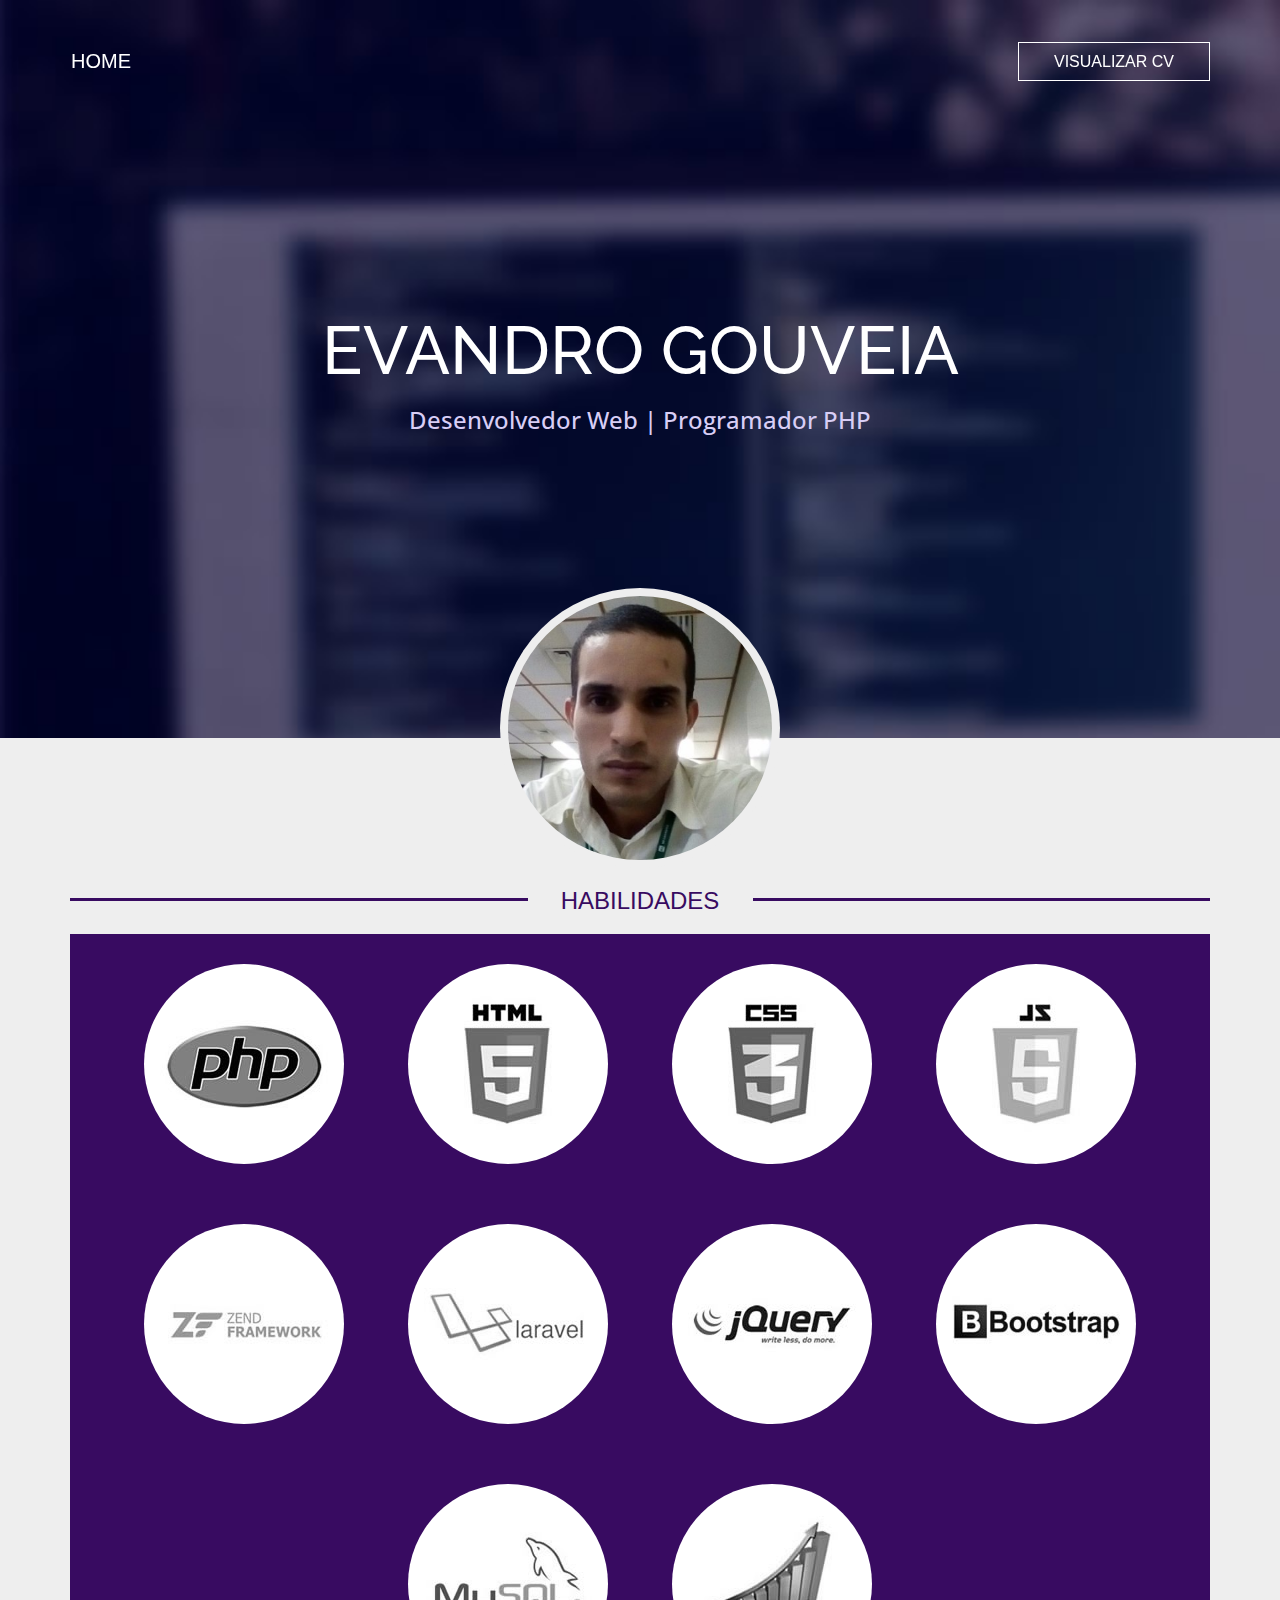
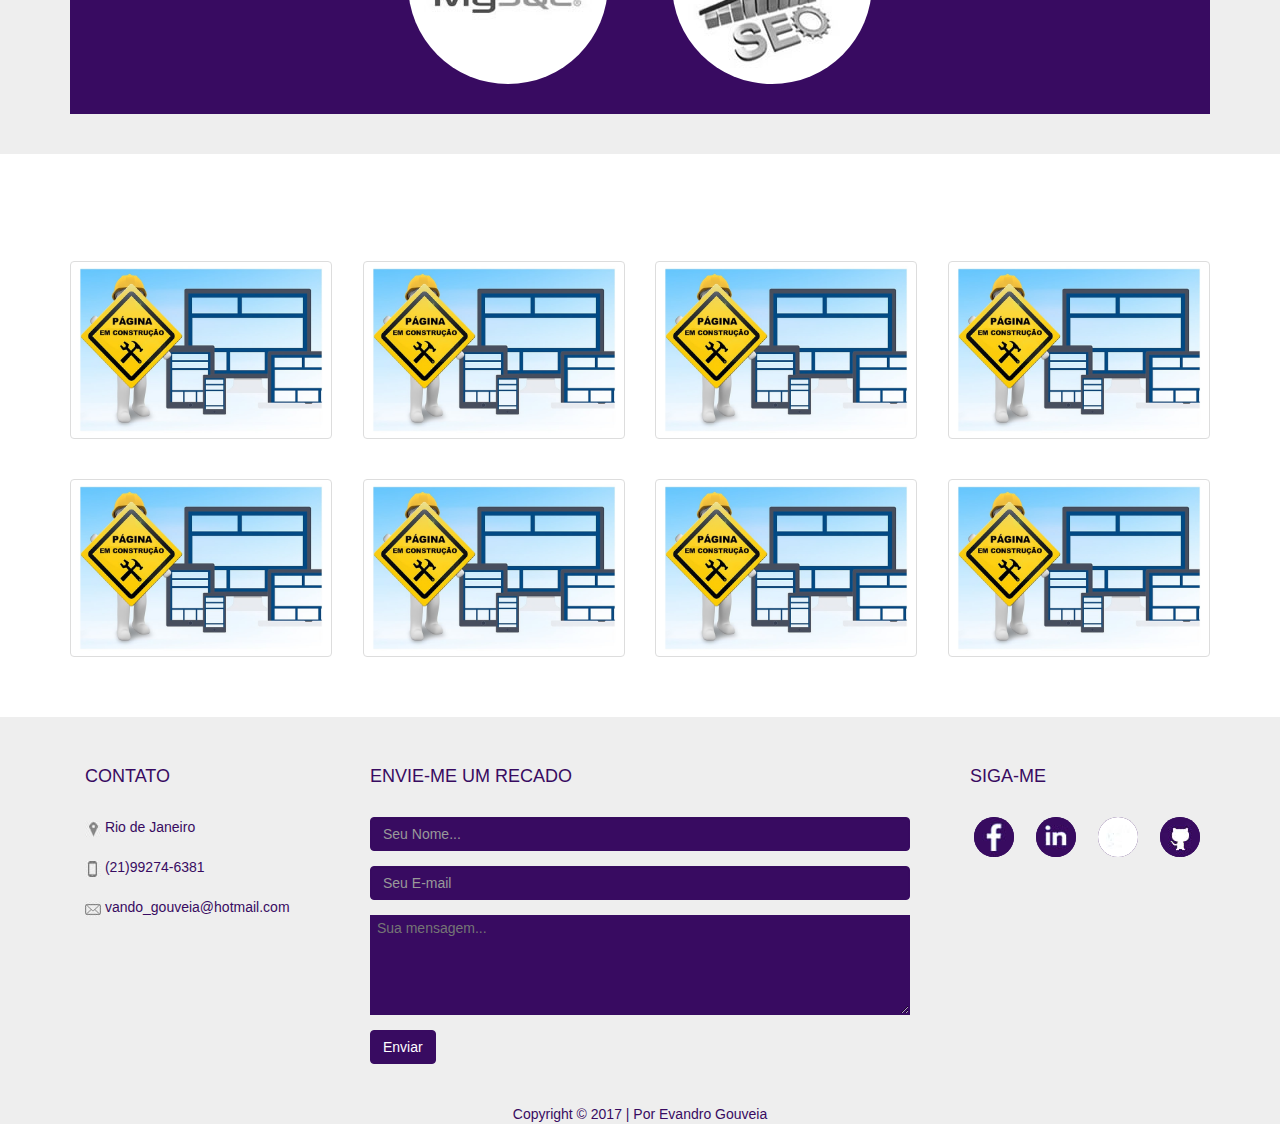
<file: index.html>
<!DOCTYPE html>
<html lang="pt-br">
    <head>
        <meta charset="UTF-8">
        <meta http-equiv="X-UA-Compatible" content="IE=edge">
        <title>Bem Vindo - Desenvolvedor Web | Programador PHP</title>
        <meta name="viewport" content="width=device-width, initial-scale=1">
        <meta name="description" content="Evandro gouveia é desenvolvedor web, programador PHP, trabalha com as tecnologias e 
         frameworks mais utilizados no mercado e já desenvolveu diversos sites e sistemas web.">
        <link rel="icon" type="image/png" sizes="32x32" href="img/favicon-32x32.png">
        <link href="css/bootstrap.min.css" rel="stylesheet">
        <link href="css/style.css" rel="stylesheet">
        <link href="css/mobile.min.css" rel="stylesheet">
    </head>
    <body>
       <nav class="navbar navbar-brand navbar-fixed-top"><!-- NAVEGAÇÃO MENU --> 
            <div class="container">
                <div class="navbar-header">
                    <button type="button" class="navbar-toggle" data-toggle="collapse" data-target=".navbar-collapse">
                        <span class="icon-bar navbar-default"></span>
                        <span class="icon-bar navbar-default"></span>
                        <span class="icon-bar navbar-default"></span>
                    </button>
                </div>
                <div class="collapse navbar-collapse">
                    <ul class="navbar navbar-nav">
                        <li><a href="index.html">HOME</a></li>
                    </ul> 
                    <p class="navbar-nav navbar-text navbar-right"><a href="cv.pdf" target="_blank">VISUALIZAR CV</a></p>
                </div><!--/.nav-collapse -->     
            </div><!--/CONTAINER-->
        </nav><!-- /NAVEGAÇÃO MENU --> 
        <div class="capa">    
            <div class="texto-capa">
                <h1 id="titulo-1">EVANDRO GOUVEIA</h1>
                <h3 id="subtitulo-1">Desenvolvedor Web | Programador PHP</h3>
            </div>
        </div>
        <div id="b_2">
            <img  id="foto" class="img-circle center-block" src="img/foto.jpg" alt="foto"/><br>
            <div class="container">
               <div class="row">
                  <div  class="col-xs-3 col-sm-4 col-md-5">
                     <p class="borda_2">BORDA</p>
                  </div>
                  <div  class="col-xs-6 col-sm-4 col-md-2">
                     <h3 id="subtitulo-2">HABILIDADES</h3>
                  </div>
                  <div  class="col-xs-3 col-sm-4 col-md-5">
                     <p class="borda_2">BORDA</p>
                  </div>
               </div> <!--/ROW-->
            </div><br><!-- /CONTAINER -->
            <div class="container">
               <div class="text-center">
                  <div class="fundo-centro">
                    <a href="#janela1" rel="modal"><img class="tec img-responsive img-circle " src="img/php-min.jpg" alt="logo php"></a>
                    <a href="#janela2" rel="modal"><img class="tec img-responsive img-circle " src="img/html5-min.jpg" alt="logo html5"></a>
                    <a href="#janela3" rel="modal"><img class="tec img-responsive img-circle " src="img/css3-min.jpg" alt="logo css3"></a>
                    <a href="#janela4" rel="modal"><img class="tec img-responsive img-circle " src="img/javascript-min.jpg" alt="logo javascript"></a>
                    <a href="#janela5" rel="modal"><img class="tec img-responsive img-circle " src="img/zend-min.jpg" alt="logo zend-framework"></a>
                    <a href="#janela6" rel="modal"><img class="tec img-responsive img-circle " src="img/laravel-min.jpg" alt="logo laravel"></a>
                    <a href="#janela7" rel="modal"><img class="tec img-responsive img-circle " src="img/jquery-min.jpg" alt="logo jquery"></a>
                    <a href="#janela8" rel="modal"><img class="tec img-responsive img-circle " src="img/bootstrap-min.jpg" alt="logo bootstrap"></a>
                    <a href="#janela9" rel="modal"><img class="tec img-responsive img-circle " src="img/mysql-min.jpg" alt="logo mysql"></a>
                    <a href="#janela10" rel="modal"><img class="tec img-responsive img-circle " src="img/seo-min.jpg" alt="logo seo"></a>
                  </div>
               </div><!--/TEXT-CENTER-->
            </div><br><br><!--/CONTAINER-->
            <div class="window" id="janela1"><!--INÍCIO DO MODAL-->
               <a href="#" class="fechar">X Fechar</a>
               <h4 class="text-center">PHP</h4>
               <p class="text-center">O PHP é uma linguagem de script open source de uso geral, muito utilizada, e especialmente adequada para o desenvolvimento web e que pode ser 
               embutida dentro do HTML. Com ela é possível criar sistemas e sites de alta complexidade.</p>
            </div>
            <div class="window" id="janela2">
               <a href="#" class="fechar">X Fechar</a>
               <h4 class="text-center">HTML 5</h4>
               <p class="text-center">HTML5 é a mais recente evolução do padrão que define o HTML. O termo representa dois conceitos diferentes: É uma nova versão da linguagem HTML, com novos elementos, atributos, 
                e comportamentos. e um conjunto maior de tecnologias que permite o desenvolvimento de aplicações e web sites mais diversos e poderosos.</p>
            </div>
            <div class="window" id="janela3">
               <a href="#" class="fechar">X Fechar</a>
               <h4 class="text-center">CSS 3</h4>
               <p class="text-center">CSS3 é a segunda mais nova versão das famosas Cascading Style Sheets (ou simplesmente CSS), onde se define estilos para páginas web com efeitos de transição, 
               imagem, e outros, que dão um estilo novo às páginas Web em todos os aspectos de design do layout.</p>
            </div>
            <div class="window" id="janela4">
               <a href="#" class="fechar">X Fechar</a>
               <h4 class="text-center">JAVASCRIPT</h4>
               <p class="text-center">JavaScript foi originalmente implementada como parte dos navegadores web para que scripts pudessem ser executados do lado do cliente e interagissem com o usuário 
               sem a necessidade deste script passar pelo servidor, controlando o navegador, realizando comunicação assíncrona e alterando o conteúdo do documento exibido.</p>
            </div>
            <div class="window" id="janela5">
               <a href="#" class="fechar">X Fechar</a>
               <h4 class="text-center">ZEND FRAMEWORK</h4>
               <p class="text-center">Zend Framework é um framework para aplicações Web de código aberto, orientado a objetos, implementado em PHP 5 e licenciado sob a New BSD License. 
               Zend Framework — freqüentemente referido como ZF — é desenvolvido com o objetivo de simplificar o desenvolvimento web enquanto promove as melhores práticas na comunidade de desenvolvedores PHP.</p>
            </div>
            <div class="window" id="janela6">
               <a href="#" class="fechar">X Fechar</a>
               <h4 class="text-center">LARAVEL</h4>
               <p class="text-center">Laravel é um framework PHP livre e open-source. Algumas características proeminentes do Laravel são sua sintaxe simples e concisa, um sistema 
               modular com gerenciador de dependencias dedicado, várias formas de acesso a banco de dados relacionais e vários utilitários indispensáveis no auxílio ao desenvolvimento e manutenção de sistemas.</p>
            </div>
            <div class="window" id="janela7">
               <a href="#" class="fechar">X Fechar</a>
               <h4 class="text-center">JQUERY</h4>
               <p class="text-center">jQuery é uma biblioteca de funções JavaScript que interage com o HTML, desenvolvida para simplificar os scripts interpretados no navegador do cliente (client-side). Lançada em dezembro 
               de 2006 no BarCamp, de Nova York, por John Resig. Usada por cerca de 77% dos 10 mil sites mais visitados do mundo, jQuery é a mais popular das bibliotecas JavaScript.</p>
            </div>
            <div class="window" id="janela8">
               <a href="#" class="fechar">X Fechar</a>
               <h4 class="text-center">BOOTSTRAP</h4>
               <p class="text-center">Bootstrap é atualmente o framework mais popular para o desenvolvimento de interface de sites e aplicações responsivas. Trabalhando com o conceito mobile first, onde a ideia é que o 
               desenvolvedor web inicie a criação do layout a partir dos dispositivos móveis e então passe ao desenvolvimento de dispositivos maiores como tablets e pcs.</p>
            </div>
            <div class="window" id="janela9">
               <a href="#" class="fechar">X Fechar</a>
               <h4 class="text-center">MYSQL</h4>
               <p class="text-center">O MySQL é um sistema de gerenciamento de banco de dados (SGBD), que utiliza a linguagem SQL (Linguagem de Consulta Estruturada, do inglês Structured Query Language) como interface. 
               É atualmente um dos bancos de dados mais populares, com mais de 10 milhões de instalações pelo mundo.</p>
            </div>
            <div class="window" id="janela10">
               <a href="#" class="fechar">X Fechar</a>
               <h4 class="text-center">SEO</h4>
               <p class="text-center">Otimização de Sites ou otimização para mecanismos de busca é o conjunto de estratégias com o objetivo de potencializar e melhorar o posicionamento de um site nas páginas de resultados naturais (orgânicos) 
               nos sites de busca gerando conversões, sejam elas, um lead, uma compra, um envio de formulário, agendamento de consulta e outros.</p>
            </div>
            <div id="mascara"></div><!-- mascara para cobrir o site --> 
        </div><!--/B_2-->
        <div id="b_3">
           <div class="container">
              <div class="row">
                 <div  class="col-xs-3 col-sm-4 col-md-5">
                    <p class="borda_3">BORDA</p>
                 </div>
                 <div  class="col-xs-6 col-sm-4 col-md-2">
                    <h3 id="subtitulo-3">PORTIFÓLIO</h3>
                 </div>
                 <div  class="col-xs-3 col-sm-4 col-md-5">
                    <p class="borda_3">BORDA</p>
                 </div>
              </div><br><br><br><br>
              <div class="row">
                 <div class="col-xs-6 col-sm-3">
                    <a href="emconstrucao.html" target="_blank"><img class="img-site img-thumbnail" src="img/site-contrucao-min.jpg" alt="site"></a>
                 </div>
                 <div class="col-xs-6 col-sm-3">
                    <a href="emconstrucao.html" target="_blank"><img class="img-site img-thumbnail" src="img/site-contrucao-min.jpg" alt="site"></a>
                 </div>
                 <div class="col-xs-6 col-sm-3">
                    <a href="emconstrucao.html" target="_blank"><img class="img-site img-thumbnail" src="img/site-contrucao-min.jpg" alt="site"></a>
                 </div>
                 <div class="col-xs-6 col-sm-3">
                    <a href="emconstrucao.html" target="_blank"><img class="img-site img-thumbnail" src="img/site-contrucao-min.jpg" alt="site"></a>
                 </div>
              </div><br><br>
              <div class="row">
                 <div class="col-xs-6 col-sm-3">
                    <a href="emconstrucao.html" target="_blank"><img class="img-site img-thumbnail" src="img/site-contrucao-min.jpg" alt="site"></a>
                 </div>
                 <div class="col-xs-6 col-sm-3">
                    <a href="emconstrucao.html" target="_blank"><img class="img-site img-thumbnail" src="img/site-contrucao-min.jpg" alt="site"></a>
                 </div>
                 <div class="col-xs-6 col-sm-3">
                    <a href="emconstrucao.html" target="_blank"><img class="img-site img-thumbnail" src="img/site-contrucao-min.jpg" alt="site"></a>
                 </div>
                 <div class="col-xs-6 col-sm-3">
                    <a href="emconstrucao.html" target="_blank"><img class="img-site img-thumbnail" src="img/site-contrucao-min.jpg" alt="site"></a>
                 </div>
              </div>
           </div><!-- /CONTAINER --> 
        </div><br><br><br><!-- /B_3 --> 
        <div id="b_4"><br><br>   
           <div class="rodape container">
              <div class="col-xs-12 col-sm-4 col-md-3">
              <h4>CONTATO</h4><br>
              <ul class="nav nav-stacked">
                <li><img src="img/local.jpg" alt="icone local">&nbsp;Rio de Janeiro</li><br>
                <li><img src="img/cel.jpg" alt="icone celular">&nbsp;(21)99274-6381</li><br>
                <li><img src="img/email.jpg" alt="icone email">&nbsp;vando_gouveia@hotmail.com</li>
              </ul>
              </div>
              <div id="recado" class="col-xs-8 col-sm-4 col-md-6">
              <h4>ENVIE-ME UM RECADO</h4><br>
              <form id="form" method="get" action="mailto:evandrogouveia67@gmail.com">
                <div class="form-group">		    
                   <input id="textNome" name="nome" class="form-control" placeholder="Seu Nome..." type="text" required>		 
                </div>		  		  
                <div class="form-group">		   		   
                   <input id="inputEmail" name="email" class="form-control" placeholder="Seu E-mail" type="email" required>
                </div>	  		 
                <div class="form-group">	
                   <textarea id="textArea" name="mensagem" placeholder=" Sua mensagem..."></textarea>
                </div>	  		
                <button type="submit" name="enviar" class="btn btn-primary">Enviar</button>	
              </form>
              </div><!-- /RECADO --> 
              <script>
                 $('#form').on('submit', function () {
                   var nome = $(this).find('input[name=nome]'), nome = nome.val();
                   var email = $(this).find('input[name=email]'), email = email.val();
                   var mensagem = $(this).find('input[name=mensagem]'), mensagem = mensagem.val();
                   var texto = 'Olá Evandro, \nMeu nome é '+ nome +' e meu email é '+ email;
                     $(this).find('input[name=Body]').attr('value', texto);
                 });
              </script>    
              <div id="redsoc" class="col-xs-12 col-sm-4 col-md-3">
              <h4 id="siga">SIGA-ME</h4><br>
              <div class="nav nav-pills">
                 <a class="espaco" href="https://www.facebook.com/evandro.gouveia.bass" target="_blank"><img class="rs img-circle" src="img/fb.jpg" alt="icone facebook"></a>
                 <a class="espaco" href="https://www.linkedin.com/in/evandro-da-cruz-gouveia-2b21178b/" target="_blank"><img class="rs img-circle" src="img/in.jpg" alt="icone linkedin"></a>
                 <a class="espaco" href="https://twitter.com/VandoGouveia" target="_blank"><img class="rs img-circle" src="img/tt.jpg" alt="icone twitter"></a>
                 <a class="espaco" href="https://github.com/evandrogouveia" target="_blank"><img class="rs img-circle" src="img/gh.jpg" alt="icone github"></a>
              </div>
              </div><!-- /REDSOC -->
           </div><br><br> <!-- /RODAPÉ CONTAINER --> 
           <p class="rodape text-center" aria-hidden="true">Copyright &copy; 2017 | Por Evandro Gouveia</p>
           <span class="back-to-top"></span>
           <script type="text/javascript" src="js/jquery-3.2.1.min.js"></script>
           <script>
             $(document).ready(function(){
               $('.back-to-top').hide();
               $(window).scroll(function(){
                   if($(this).scrollTop() > 150){
                       $('.back-to-top').fadeIn();
                   }else{
                        $('.back-to-top').fadeOut();
                   }
               });
               $('.back-to-top').click(function(){
                  $('html, body').animate({
                      scrollTop:0
                  }, 800); 
               });
            });
           </script>
        </div><!-- /B_4 --> 
        <script src="js/bootstrap.min.js"></script>
        <script src="js/carousel.js"></script>
        <script src="js/modal.js"></script>  
    </body>
</html>
</file>
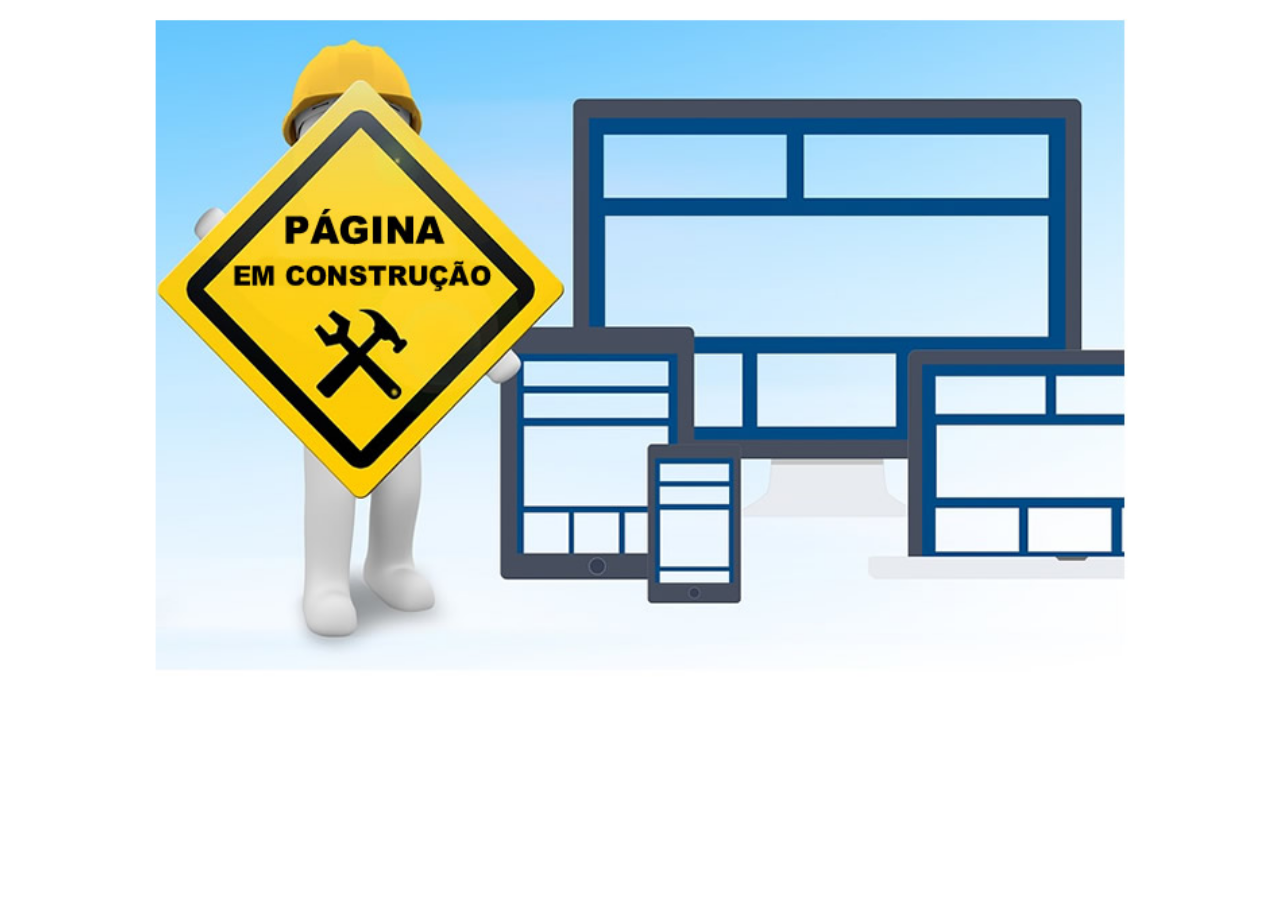
<file: emconstrucao.html>
<!DOCTYPE HTML>
<html lang="pt-br">
<head>
  <meta charset="UTF-8">
  <title>Página em construção</title>
</head>
<body>
  <div>
    <img src="img/site-contrucao.jpg" style="width: 80% ;margin: 0 auto; display: block;">
  </div>
</body>
</html>
</file>
<file: css/style.css>
@import "https://fonts.googleapis.com/css?family=Open+Sans:300";
@import "https://fonts.googleapis.com/css?family=Raleway:700";
html,body,span,p,form,img,a,ul,ol,li,table,tr,td,div{margin:0;padding:0;border:none;outline:none;list-style-type:none}
html,body,.capa{height:100%}
body{background:url(../img/fundo-topo.jpg)no-repeat;background-size:200em;background-attachment:fixed}
.capa{display:table;height:82%;width:100%}
.texto-capa{text-align:center;vertical-align:middle;display:table-cell}
li a,.navbar-nav{color:#fff;list-style-type:none;font-size:15pt;margin-top:35px}
p a{border:1px solid #fff;padding:10px 35px;font-size:12pt;transition:all .4s ease-out}
p a:link,p a:visited{text-decoration:none;list-style-type:none;color:#fff}
p a:hover{color:#380B61;background:#ddd;transition:all .4s ease-out}
li a:hover{color:#ddd;text-decoration:none}
#titulo-1{font-family:'Raleway',sans-serif;font-size:50pt;color:#fff;top:250px}
#subtitulo-1{font-family:'Open Sans',sans-serif;color:#D8CEF6;text-align:center;position:relative;vertical-align:middle}
#b_2{width:100%;height:100%;display:table;background:#eee}
#foto{width:20em;margin-top:-150px;box-shadow:none;border:none;padding:8px;background:#eee!important}
.borda_2{border-bottom:3px solid #380B61;color:transparent;position:relative;margin:0 auto;top:-10px}
#subtitulo-2{background:#eee;font-family:Arial,sans-serif;color:#380B61;text-align:center;margin:0 auto}
.borda_3{border-bottom:3px solid #fff;color:transparent;position:relative;margin:0 auto;text-align:center;z-index:0;top:40px}
#subtitulo-3{font-family:Arial,sans-serif;position:relative;color:#fff;margin:0 auto;text-align:center;top:50px}
.tec{margin:30px;display:inline-table;-webkit-filter:grayscale(100%)}
.tec:hover{-webkit-filter:grayscale(0%);transition:1s}
#b_4{width:100%;height:300px;display:table;background-size:100%;background:#eee;background-attachment:fixed;margin:0 auto}
.rodape{color:#380B61}
#inputEmail,#textNome,#textArea{background:#380B61;color:#fff;border-color:#380B61}
#textArea{width:100%;height:100px}
.btn,.rs{background:#380B61;border-color:#380B61}
.btn:hover,.rs:hover{background:#4B088A;border-color:#4B088A;cursor:pointer}
#siga{position:relative;left:30px}
.fundo-centro{background:#380B61}
.rs{position:relative;left:25px}
.espaco{padding:9px}
#copy{width:100%;background:#fff}
.window{display:none;width:300px;height:300px;position:absolute;left:0;margin-top:850px;background:#FFF;z-index:9900;padding:10px;border-radius:10px}
#mascara{display:none;position:absolute;margin:0 auto;left:0;top:0;z-index:9000;background-color:#000}
.fechar{display:block;text-align:right}
.back-to-top{width:90px;height:38px;display:block;background:url(../img/img-topo.jpg);position:fixed;bottom:30px;right:0;border-radius:15px 0 0 15px}
.back-to-top:hover{cursor:pointer}
</file>
<file: css/mobile.min.css>
@media screen and (max-width: 375px){.navbar-brand{text-align:center;position:absolute;background:#380B61}.capa{height:100%}#titulo-1{font-size:22pt}#subtitulo-1{font-size:10pt;margin-top:5px}#foto{width:10em}#b_2{width:100%}#subtitulo-2,#subtitulo-3{font-size:14pt}.tec{width:100px;margin:10px}.img-site{margin-bottom:20px}#siga{left:0}.espaco{position:relative;padding:3px}.back-to-top{width:35px}#recado,#redsoc{margin-top:50px}.window{width:250px;height:250px;font-size:9pt;margin-top:600px}}@media screen and (min-width: 376px)and (max-width: 553px){.navbar-brand{text-align:center;position:absolute;background:#380B61}#foto{width:18em}.tec{width:150px;margin:10px}.img-site{margin-bottom:20px}.back-to-top{width:40px}#recado,#redsoc{margin-top:50px}}@media screen and (min-width: 554px)and (max-width: 767px){.navbar-brand{text-align:center;position:absolute;background:#380B61}#foto{width:18em}.tec{width:200px;margin:10px}.img-site{margin-bottom:20px}.back-to-top{width:40px}#recado,#redsoc{margin-top:50px}.window{margin-top:900px}}
</file>
